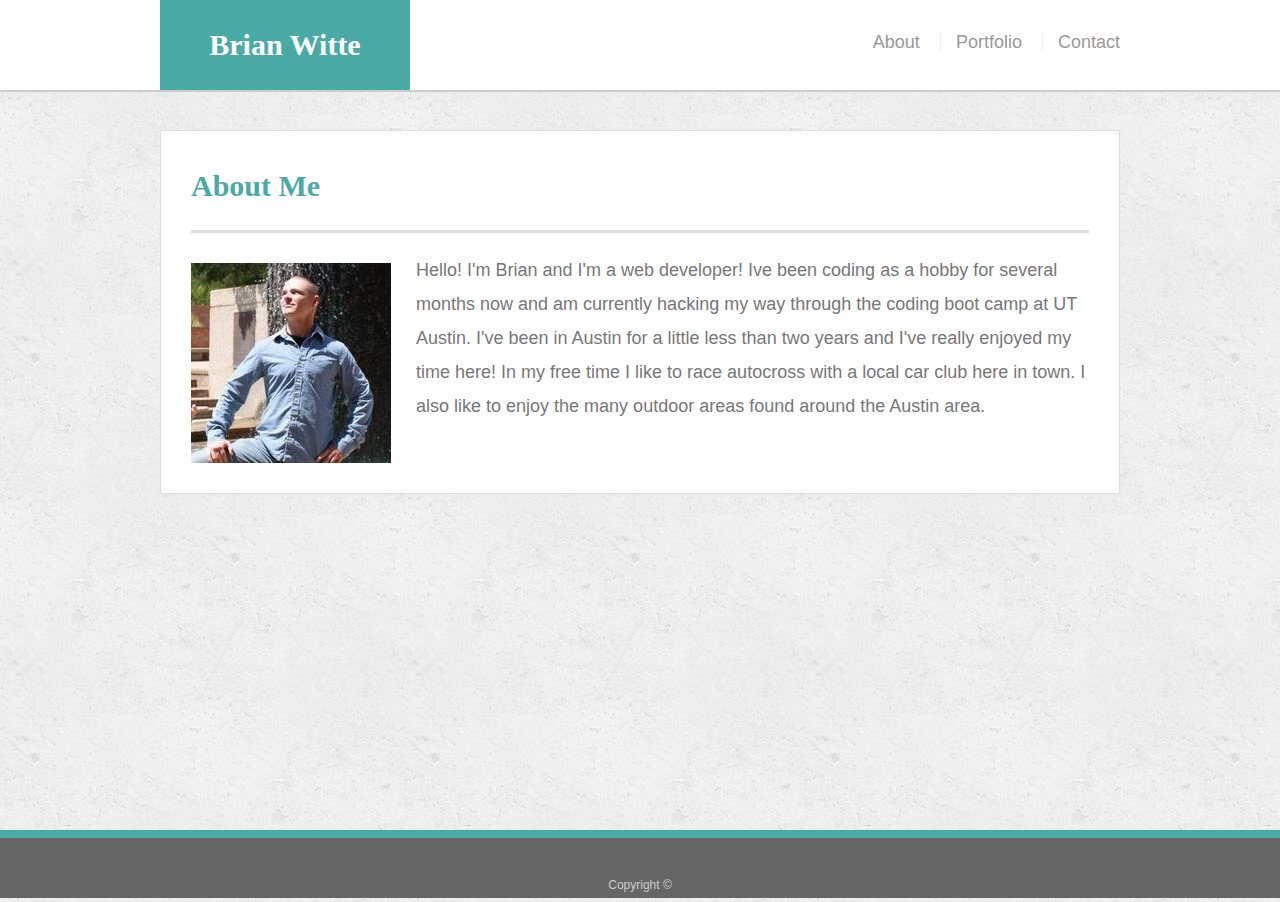
<file: index.html>
<!doctype html>
<html lang="en-us">

<head>
  <meta charset="UTF-8">
  <title>Brian Witte | Web Developer</title>
  <link rel="stylesheet" type="text/css" href="assets/css/reset.css">
  <link rel="stylesheet" type="text/css" href="assets/css/style.css">
</head>

<body>

    <div>
        <div>
        <header id="masthead">
            <div class="container">
            <a href="index.html" id="logo">Brian Witte</a>
            <nav>
                <a href="index.html">About</a>
                <a href="portfolio.html">Portfolio</a>
                <a href="contact.html">Contact</a>
            </nav>
            </div>
        </header>
        </div>
  </div>

  <div id="main-container" class="container">
    <section class="main-section">
      <h1>About Me</h1>

      <img src="assets/images/Brian.jpg" class="auth-image" alt="Your Name">

      <p>Hello! I'm Brian and I'm a web developer! Ive been coding as a hobby for several months now and am currently hacking my way through the coding boot camp at UT Austin. I've been in Austin for a little less than two years and I've really enjoyed my time here! In my free time I like to race autocross with a local car club here in town. I also like to enjoy the many outdoor areas found around the Austin area.</p>

    </section>

  </div>

  <footer>
    <div class="container">
      Copyright &copy; 
    </div>
  </footer>
</body>

</html>
</file>
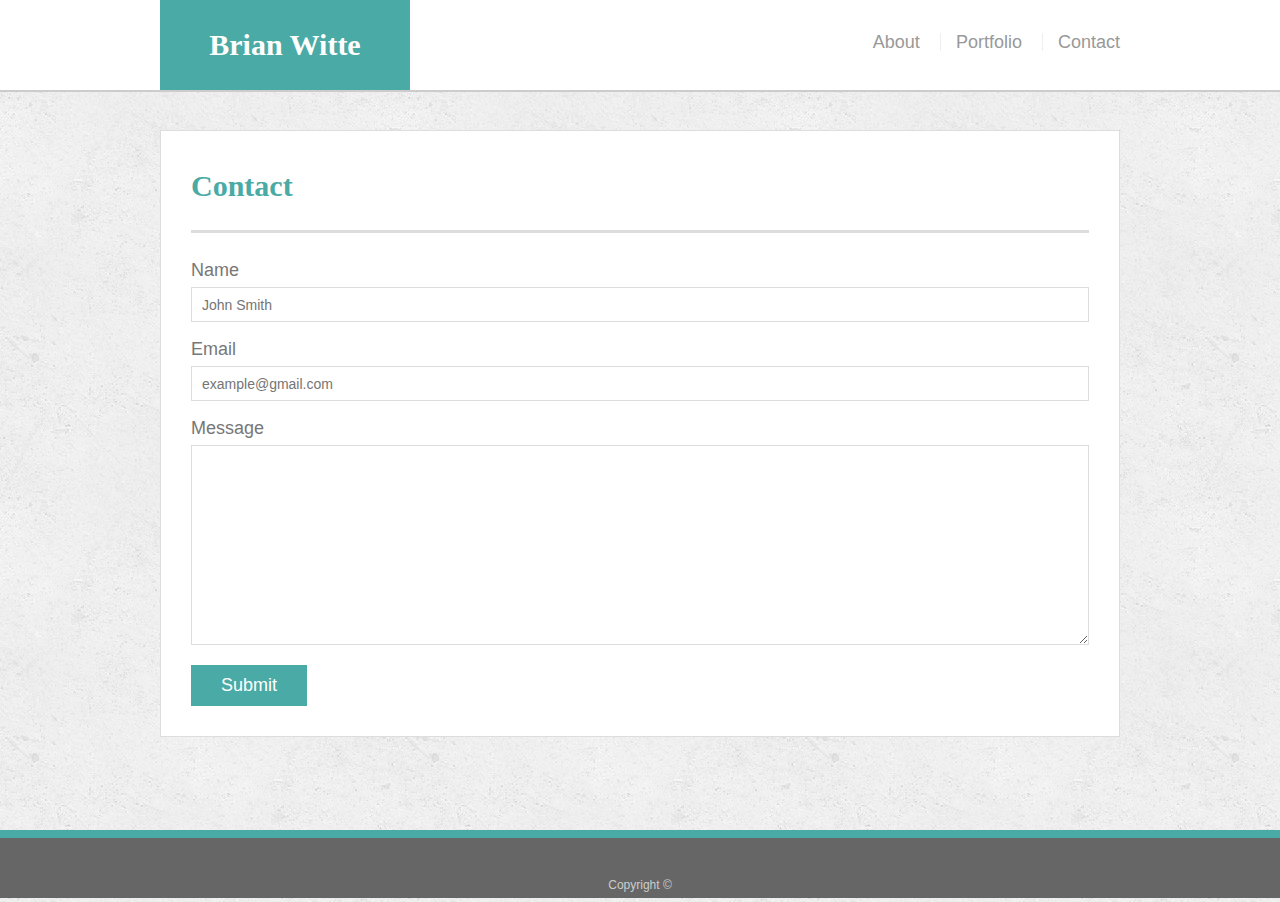
<file: contact.html>
<!doctype html>
<html lang="en-us">

<head>
  <meta charset="UTF-8">
  <title>Brian Witte | Contact</title>
  <link rel="stylesheet" type="text/css" href="assets/css/reset.css">
  <link rel="stylesheet" type="text/css" href="assets/css/style.css">
</head>

<body>

    <div class="row">
        <div class="col-md-12" class="headerCol">
        <header id="masthead">
            <div class="container">
            <a href="index.html" id="logo">Brian Witte</a>
            <nav>
                <a href="index.html">About</a>
                <a href="portfolio.html">Portfolio</a>
                <a href="contact.html">Contact</a>
            </nav>
            </div>
        </header>
        </div>
  </div>

  <div id="main-container" class="container">
    <section class="main-section">
      <h1>Contact</h1>

      <form id="contact-form">
        <ul>
          <li>
            <label for="name">Name</label>
            <input type="text" id="name" name="name" placeholder="John Smith" required="required">
          </li>
          <li>
            <label for="email">Email</label>
            <input type="email" id="email" name="email" placeholder="example@gmail.com" required="required">
          </li>
          <li>
            <label for="message">Message</label>
            <textarea id="message" name="message" required="required"></textarea>
          </li>
        </ul>
        <input type="submit">
      </form>

    </section>

  </div>

  <footer>
    <div class="container">
      Copyright &copy; 
    </div>
  </footer>
</body>

</html>
</file>
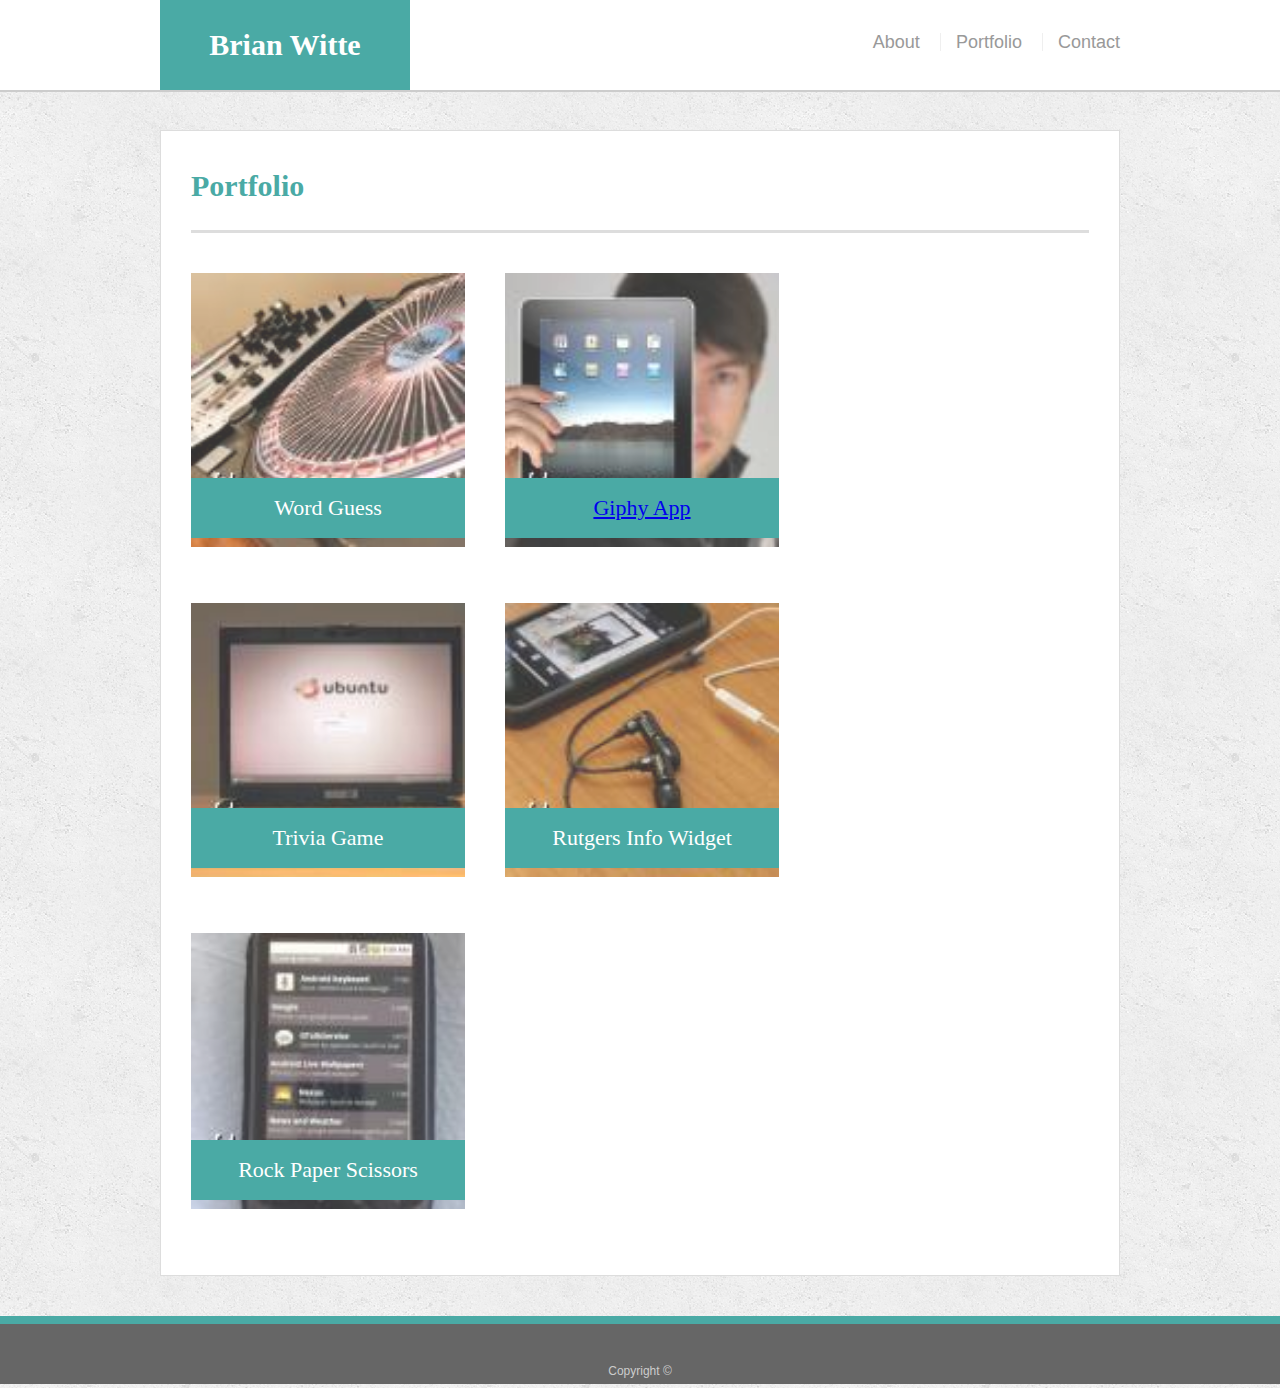
<file: portfolio.html>
<!doctype html>
<html lang="en-us">

<head>
  <meta charset="UTF-8">
  <title>Brian Witte | Portfolio</title>
  <link rel="stylesheet" type="text/css" href="assets/css/reset.css">
  <link rel="stylesheet" type="text/css" href="assets/css/style.css">
</head>

<body>
    <div class="row">
        <div class="col-md-12" class="headerCol">
        <header id="masthead">
            <div class="container">
            <a href="index.html" id="logo">Brian Witte</a>
            <nav>
                <a href="index.html">About</a>
                <a href="portfolio.html">Portfolio</a>
                <a href="contact.html">Contact</a>
            </nav>
            </div>
        </header>
        </div>
  </div>


    
      <div id="main-container" class="container">
        <section class="main-section">
          <h1>Portfolio</h1>

          <div class="work">
            <img src="assets/images/img1.jpg" alt="Word Guess">
            
            <h3>Word Guess</h3>
          </div>
          <div class="work">
            <img src="assets/images/img2.jpg" alt="RPG Game">

            <h3><a href="https://brianw0991.github.io/gifTastic/">Giphy App</a></h3>
          </div>
          <div class="work">
            <img src="assets/images/img3.jpg" alt="Trivia Game">

            <h3>Trivia Game</h3>
          </div>
          <div class="work">
            <img src="assets/images/img4.jpg" alt="Rutgers Info Widget">

            <h3>Rutgers Info Widget</h3>
          </div>
          <div class="work">
            <img src="assets/images/img5.jpg" alt="Rock Paper Scissors">

            <h3>Rock Paper Scissors</h3>
          </div>

        </section>

      </div>

  <footer>
    <div class="container">
      Copyright &copy; 
    </div>
  </footer>
</body>

</html>
</file>
<file: assets/css/style.css>
body {
    font-family: Arial, "Helvetica Neue", Helvetica, sans-serif;
    font-size: 18px;
    line-height: 34px;
    color: #777;
    background: url("../images/concrete_seamless.png");
  }
  
  * {
    box-sizing: border-box;
  }
  
  /* general */
  
  .container {
    width: 100%;
    max-width: 960px;
    margin: 0 auto;
    clear: both;
  }
  
  h1,
  h2,
  h3,
  p {
    margin-bottom: 20px;
  }
  
  p:last-child {
    margin-bottom: 0;
  }
  
  h1,
  h2,
  h3 {
    font-family: Georgia, Times, "Times New Roman", serif;
    font-weight: 700;
    color: #4aaaa5;
  }
  
  h1 {
    padding-bottom: 20px;
    font-size: 30px;
    line-height: 49px;
    border-bottom: 3px solid #ddd;
  }
  
  h2,
  h3 {
    font-size: 22px;
  }
  
  /* header */
  
  #masthead {
    position: fixed;
    z-index: 99;
    width: 100%;
    margin: 0 0 30px;
    overflow: auto;
    color: #fff;
    background: #fff;
    border-bottom: 2px solid #ccc;
  }
  
  #logo {
    float: left;
    width: 250px;
    height: 90px;
    font-family: Georgia, Times, "Times New Roman", serif;
    font-size: 30px;
    font-weight: 700;
    line-height: 90px;
    color: #fff;
    text-align: center;
    text-decoration: none;
    background: #4aaaa5;
  }
  
  nav {
    float: right;
    margin-top: 25px;
  }
  
  nav a {
    display: inline-block;
    padding-left: 15px;
    margin-left: 15px;
    line-height: 18px;
    color: #999;
    text-decoration: none;
    border-left: 1px solid #efefef;
  }
  
  nav a:first-child {
    border-left: 0 none;
  }
  
  /* footer */
  
  footer {
    padding: 30px 0;
    clear: both;
    font-size: 12px;
    color: #fff;
    color: #ccc;
    text-align: center;
    background: #666;
    border-top: 8px solid #4aaaa5;
    height: 50px;
  }
  
  h3, h2 {
    padding-bottom: 20px;
    margin-bottom: 15px;
    line-height: 22px;
    border-bottom: 2px solid #eee;
  }
  
  /* main */
  
  #main-container {
    padding-top: 130px;
    min-height: calc(100vh - 70px);
    width: 100%;
  }
  
  .main-section {
    float: left;
    width: 100%;
    max-width: 960px;
    padding: 30px;
    margin: 0 0 40px;
    background: #fff;
    border: 1px solid #ddd;
  }
  
  /* portfolio page */
  
  .work:hover {
      opacity: 0.5;
  }

  .work {
    position: relative;
    float: left;
    width: 274px;
    margin: 20px 0 25px;
    overflow: auto;
  }
  
  .work:nth-child(even) {
    margin-right: 40px;
  }
  
  .work img {
    width: 100%;
    border: 0 none;
    opacity: 0.8;
  }
  
  .work h3 {
    position: absolute;
    bottom: 20px;
    width: 100%;
    padding: 15px;
    margin-bottom: 0;
    font-weight: 300;
    line-height: 30px;
    color: #fff;
    text-align: center;
    background: #4aaaa5;
    border-bottom: 0;
  }
  
  .auth-image {
    float: left;
    width: 200px;
    height: auto;
    margin-top: 10px;
    margin-right: 25px;
  }
  
  /* contact page */
  
  #contact-form ul {
    margin-bottom: 20px;
  }
  
  #contact-form li {
    margin-bottom: 10px;
  }
  
  label,
  input[type=text],
  input[type=email],
  textarea {
    display: block;
    width: 100%;
  }
  
  input[type=text],
  input[type=email],
  textarea {
    height: 35px;
    padding: 0 10px;
    font-size: 14px;
    border: 1px solid #ddd;
  }
  
  textarea {
    height: 200px;
  }
  
  input[type=submit]:hover {
      opacity: 0.5;
  }

  input[type=submit] {
    padding: 10px 30px;
    font-size: 18px;
    color: #fff;
    cursor: pointer;
    background: #4aaaa5;
    border: 0 none;
  }

/* @media screen and (max-width: 780px) {

  .auth-image {

  }
} */

  /* screen size 640px */
@media screen and (max-width: 640px) {

/* nav 640px */
  #logo {
    float: left;
    width: 100%;
  }
  nav {
    float: left;
    width: 100%;
    margin: auto;
  }

  nav a{
    margin: auto;
    width: 32%;
    text-align: center;
  }


  /* portfolio 640px */
  
  #main-container {
    width: 75%;
    margin: auto;
  }
  
  .work {
    float:none;
    position: none;
    margin: auto;
  }

  .work:nth-child(even){
    margin: auto;
  }

  /* index 640px */
  .auth-image {
    float: none;
    width: 100%;
  }
}
</file>
